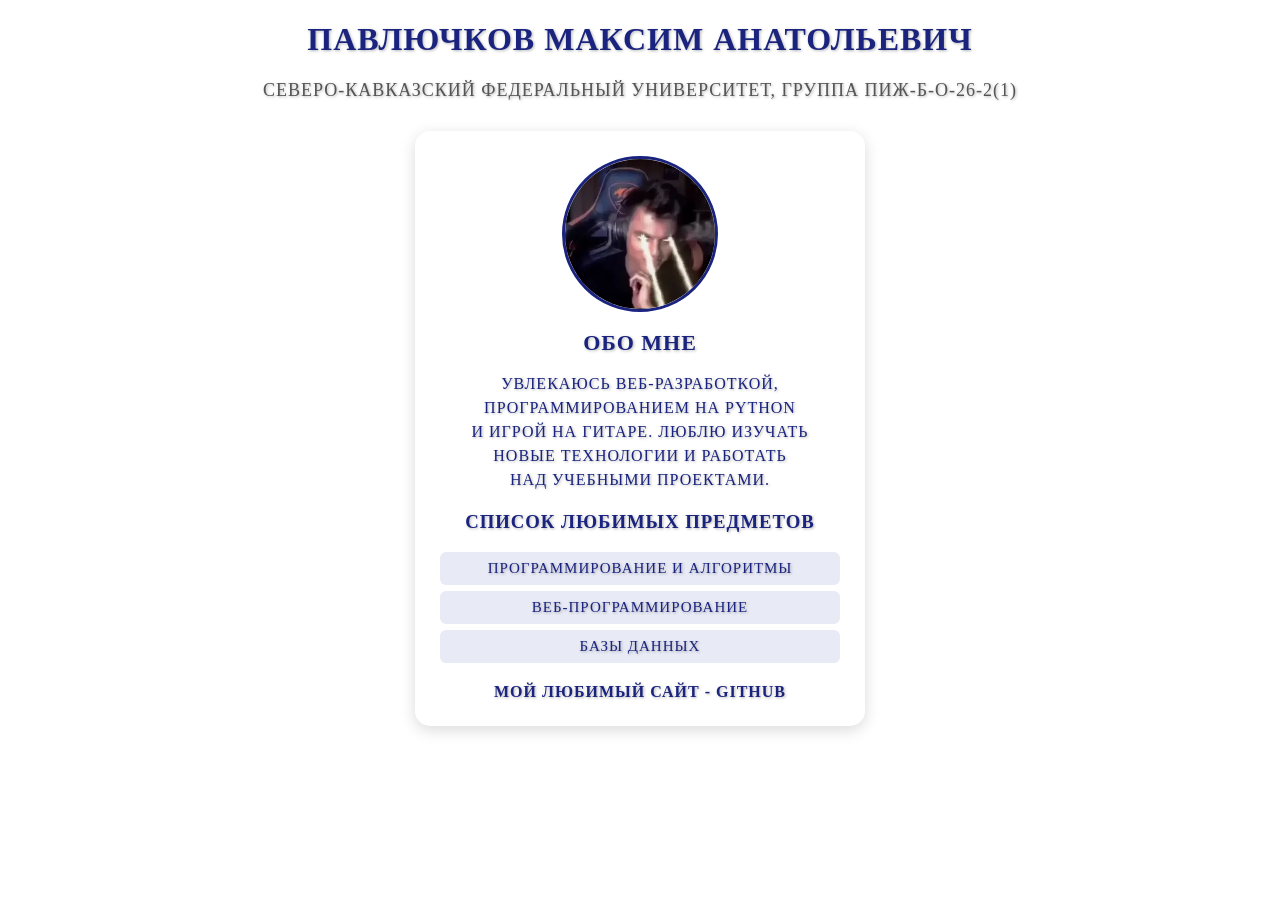
<file: IT&Prog/lab3/index.html>
<!DOCTYPE html>

<html>

    <head lang="ru">
        <title>Карта студента</title>
        <meta charset="UTF-8">
        <meta name="viewport" content="width=device-width, initial-scale=1.0">
        <link rel="stylesheet" href="styles.css">
    </head>

    <body>

        <h1>Павлючков Максим Анатольевич</h1>

        <p class="institution">Северо-Кавказский Федеральный Университет, группа ПИЖ-б-о-26-2(1)</p>

        <div class="card">

            <img src="avatar.jpg" alt="Фото студента" class="avatar">

            <h2>Обо мне</h2>

            <p>Увлекаюсь веб-разработкой, программированием на Python<br>
                и игрой на гитаре. Люблю изучать новые технологии и работать <br>
                над учебными проектами.</p>

            <h3>Список любимых предметов</h3>
        
            <ul>
                <li>Программирование и алгоритмы</li>
                <li>Веб-программирование</li>
                <li>Базы данных</li>
            </ul>

            <a href="https://github.com/" target="_blank">
                Мой любимый сайт - GitHub 
            </a>

        </div>

    </body>

</html>
</file>
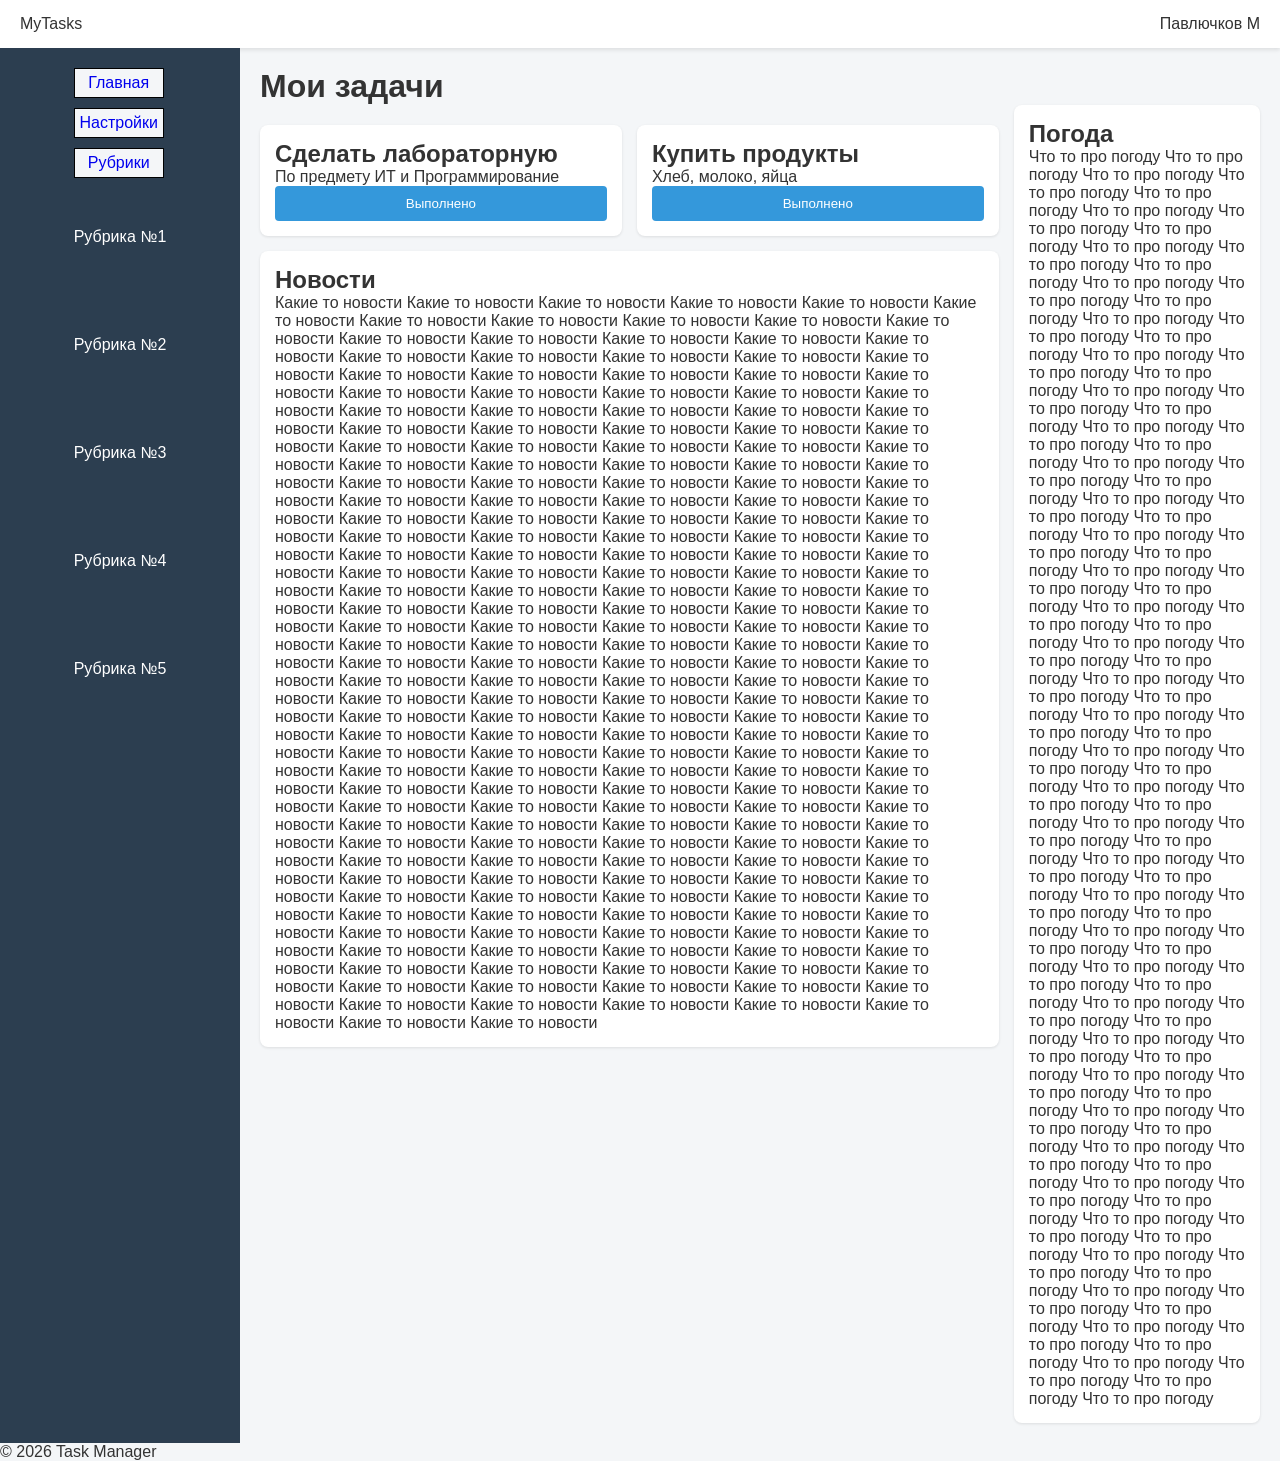
<file: IT&Prog/lab6/index.html>
<!DOCTYPE html> 
<html lang="ru"> 

    <head> 
        <meta charset="UTF-8"> 
        <!-- Обязательный мета-тег для адаптивности --> 
        <meta name="viewport" content="width=device-width, initial
        scale=1.0"> 
        <title>Task Dashboard</title> 
        <link rel="stylesheet" href="test_styles.css"> 
    </head> 

    <body class="dashboard"> 

        <!-- Шапка (Блок header внутри блока dashboard) --> 
        <header class="dashboard__header header"> 
            <div class="header__logo">MyTasks</div> 
            <div class="header__user">Павлючков М</div> 
        </header> 

        <!-- Боковое меню (Сайдбар) --> 
        <aside class="dashboard__sidebar sidebar"> 

            <nav class="sidebar__nav"> 
                <!-- Модификатор --active указывает на активную ссылку --> 
                <a href="#" class="sidebar__link sidebar__link-active">Главная</a> 
                <a href="#" class="sidebar__link">Настройки</a> 
                <a href="#" class="sidebar__link sidebar__trends">Рубрики </a>
                <div class="trends">
                    <a class="trend"> Рубрика №1</a>
                    <a class="trend"> Рубрика №2</a>
                    <a class="trend"> Рубрика №3</a>
                    <a class="trend"> Рубрика №4</a>
                    <a class="trend"> Рубрика №5</a>
                </div>
            </nav> 

        </aside> 

        <!-- Основной контент --> 
        <main class="dashboard__main main-content"> 

            <h1 class="main-content__title">Мои задачи</h1> 

            <!-- Сетка карточек --> 
            <div class="smth">
                <div class="cards-grid"> 

                    <!-- Карточка 1 (Блок task-card) --> 
                    <article class="task-card"> 
                        <h2 class="task-card__title">Сделать лабораторную</h2> 
                        <p class="task-card__desc">По предмету ИТ и Программирование</p> 
                        <button class="task-card__btn">Выполнено</button> 
                    </article> 

                    <!-- Карточка 2 --> 
                    <article class="task-card"> 
                        <h2 class="task-card__title">Купить продукты</h2> 
                        <p class="task-card__desc">Хлеб, молоко, яйца</p> 
                        <button class="task-card__btn">Выполнено</button> 
                    </article> 

                    <article class="news">
                        <h2>Новости</h2>
                        <p>Какие то новости Какие то новости Какие то новости Какие то новости Какие то новости Какие то новости Какие то новости 
                            Какие то новости Какие то новости Какие то новости Какие то новости Какие то новости Какие то новости Какие то новости 
                            Какие то новости Какие то новости Какие то новости Какие то новости Какие то новости Какие то новости Какие то новости 
                            Какие то новости Какие то новости Какие то новости Какие то новости Какие то новости Какие то новости Какие то новости 
                            Какие то новости Какие то новости Какие то новости Какие то новости Какие то новости Какие то новости Какие то новости
                            Какие то новости Какие то новости Какие то новости Какие то новости Какие то новости Какие то новости Какие то новости 
                            Какие то новости Какие то новости Какие то новости Какие то новости Какие то новости Какие то новости Какие то новости 
                            Какие то новости Какие то новости Какие то новости Какие то новости Какие то новости Какие то новости Какие то новости 
                            Какие то новости Какие то новости Какие то новости Какие то новости Какие то новости Какие то новости Какие то новости 
                            Какие то новости Какие то новости Какие то новости Какие то новости Какие то новости Какие то новости Какие то новости 
                            Какие то новости Какие то новости Какие то новости Какие то новости Какие то новости Какие то новости Какие то новости 
                            Какие то новости Какие то новости Какие то новости Какие то новости Какие то новости Какие то новости Какие то новости
                            Какие то новости Какие то новости Какие то новости Какие то новости Какие то новости Какие то новости Какие то новости 
                            Какие то новости Какие то новости Какие то новости Какие то новости Какие то новости Какие то новости Какие то новости 
                            Какие то новости Какие то новости Какие то новости Какие то новости Какие то новости Какие то новости Какие то новости 
                            Какие то новости Какие то новости Какие то новости Какие то новости Какие то новости Какие то новости Какие то новости 
                            Какие то новости Какие то новости Какие то новости Какие то новости Какие то новости Какие то новости Какие то новости 
                            Какие то новости Какие то новости Какие то новости Какие то новости Какие то новости Какие то новости Какие то новости 
                            Какие то новости Какие то новости Какие то новости Какие то новости Какие то новости Какие то новости Какие то новости
                            Какие то новости Какие то новости Какие то новости Какие то новости Какие то новости Какие то новости Какие то новости 
                            Какие то новости Какие то новости Какие то новости Какие то новости Какие то новости Какие то новости Какие то новости 
                            Какие то новости Какие то новости Какие то новости Какие то новости Какие то новости Какие то новости Какие то новости 
                            Какие то новости Какие то новости Какие то новости Какие то новости Какие то новости Какие то новости Какие то новости 
                            Какие то новости Какие то новости Какие то новости Какие то новости Какие то новости Какие то новости Какие то новости 
                            Какие то новости Какие то новости Какие то новости Какие то новости Какие то новости Какие то новости Какие то новости 
                            Какие то новости Какие то новости Какие то новости Какие то новости Какие то новости Какие то новости Какие то новости
                            Какие то новости Какие то новости Какие то новости Какие то новости Какие то новости Какие то новости Какие то новости 
                            Какие то новости Какие то новости Какие то новости Какие то новости Какие то новости Какие то новости Какие то новости 
                            Какие то новости Какие то новости Какие то новости Какие то новости Какие то новости Какие то новости Какие то новости 
                        </p>
                    </article>

                </div> 
                
                <aside class="weather">
                    <h2>Погода</h2>
                    <p>Что то про погоду Что то про погоду Что то про погоду Что то про погоду Что то про погоду Что то про погоду Что то про погоду 
                        Что то про погоду Что то про погоду Что то про погоду Что то про погоду Что то про погоду Что то про погоду Что то про погоду 
                        Что то про погоду Что то про погоду Что то про погоду Что то про погоду Что то про погоду Что то про погоду Что то про погоду 
                        Что то про погоду Что то про погоду Что то про погоду Что то про погоду Что то про погоду Что то про погоду Что то про погоду 
                        Что то про погоду Что то про погоду Что то про погоду Что то про погоду Что то про погоду Что то про погоду Что то про погоду 
                        Что то про погоду Что то про погоду Что то про погоду Что то про погоду Что то про погоду Что то про погоду Что то про погоду 
                        Что то про погоду Что то про погоду Что то про погоду Что то про погоду Что то про погоду Что то про погоду Что то про погоду 
                        Что то про погоду Что то про погоду Что то про погоду Что то про погоду Что то про погоду Что то про погоду Что то про погоду 
                        Что то про погоду Что то про погоду Что то про погоду Что то про погоду Что то про погоду Что то про погоду Что то про погоду 
                        Что то про погоду Что то про погоду Что то про погоду Что то про погоду Что то про погоду Что то про погоду Что то про погоду 
                        Что то про погоду Что то про погоду Что то про погоду Что то про погоду Что то про погоду Что то про погоду Что то про погоду 
                        Что то про погоду Что то про погоду Что то про погоду Что то про погоду Что то про погоду Что то про погоду Что то про погоду 
                        Что то про погоду Что то про погоду Что то про погоду Что то про погоду Что то про погоду Что то про погоду Что то про погоду 
                        Что то про погоду Что то про погоду Что то про погоду Что то про погоду Что то про погоду Что то про погоду Что то про погоду 
                        Что то про погоду Что то про погоду Что то про погоду Что то про погоду Что то про погоду Что то про погоду Что то про погоду 
                    </p>
                </aside>
                
            </div>

        </main> 

        <!-- Подвал --> 
        <footer class="dashboard__footer footer"> 
            <p>&copy; 2026 Task Manager</p> 
        </footer> 

    </body> 
    
</html>
</file>
<file: IT&Prog/lab3/styles.css>
body {
    text-align: center;
    text-transform: uppercase;
    color: #1a237e;
    letter-spacing: 1px;
    text-shadow: 1px 1px 3px rgba(0, 0, 0, 0.3);
}

.institution {
    text-align: center;
    font-size: 18px;
    color: #555;
    margin-bottom: 30px;
}

.card {
    width: 400px;
    margin: 0 auto;
    padding: 25px;
    background-color: #ffffff;
    border-radius: 15px;
    box-shadow: 0 4px 15px rgba(0, 0, 0, 0.15);
    text-align: center;
}

.avatar {
    width: 150px;
    height: 150px;
    border-radius: 50%;
    border: 3px solid #1a237e;
    object-fit: cover;
    display: block;
    margin: 0 auto 15px; 
}

.card h2{
    color:#1a237e;
    font-size: 22px;
    margin-bottom: 10px;
}

.card p{
    line-height: 1.5;
    font-size: 16px;
    margin-bottom: 15px;
}

.card ul{
    list-style: none;
    padding: 0;
    margin-bottom: 20px;
}

.card ul li{
    background-color: #e8eaf6;
    padding: 8px 12px;
    margin-bottom: 6px;
    border-radius: 6px;
    font-size: 15px;
}

.card a{
    color: #1a237e;
    text-decoration: none;
    font-weight: bold;
    transition: color 0.3s;
}

.card a:hover{
    color: #e53935;
    text-decoration: underline;
}
</file>
<file: IT&Prog/lab6/test_styles.css>
/* === 1. Базовые стили (Mobile First) === */ 
*, *::before, *::after { 
    box-sizing: border-box; /* Размеры включают padding и border 
    */ 
    margin: 0; 
    padding: 0; 
} 

body { 
    font-family: Arial, sans-serif; 
    background-color: #f4f6f8; 
    color: #333; 
} 

/* === 2. Сетка страницы (Grid) === */ 
.dashboard { 
    display: grid; 
    min-height: 100vh; 
    /* На мобильных: шапка, контент, подвал (сайдбар скрыт) */ 
    grid-template-areas:  
    "header" 
    "main" 
    "footer"; 
    grid-template-rows: auto 1fr auto; /* auto для header/footer, 1fr для main */ 
} 

.sidebar__nav {
    display: grid;
    justify-content: center;
    grid-template-areas: 
    "main-site"
    "settings"
    "trends"
    "trengs-suggestions";
    grid-template-rows: 40px 40px 40px auto;
}

.weather {
    background: #fff; 
    min-height: 80vh;
    padding: 15px; 
    border-radius: 8px; 
    box-shadow: 0 1px 3px rgba(0,0,0,0.1); 
    display: flex; 
    flex-direction: column; /* Выстраиваем элементы карточки вертикально */ 
}

.sidebar__link{
    display:flex;
    align-items: center;
    justify-content: center;
    margin-bottom: 10px;
    border: 1px solid black;
    min-height: 10px;
    width: 90px;
    background-color: #f4f6f8;
    text-decoration: none;
    transition: transform 0.2s;
}

.trends{
    display:grid;
    min-height: 60vh;
    align-items: center;
    justify-content: center;
    grid-template-areas: 
    "first-trend"
    "second-trend"
    "third-trend"
    "fourth-trend"
    "fifth-trend";
    grid-template-rows: auto;
}

.news{
    background: #fff; 
    padding: 15px; 
    border-radius: 8px; 
    box-shadow: 0 1px 3px rgba(0,0,0,0.1); 
    display: flex; 
    flex-direction: column; /* Выстраиваем элементы карточки вертикально */ 
}

.smth{
    display: grid;
    grid-template-columns: 1fr; /* На мобильных всё друг под другом */
    gap: 15px;
}
.trend{
    margin-bottom: 10px;
}

.sidebar__link:hover{
    transform: scale(1.2);
}

.dashboard__header { grid-area: header; } 
.dashboard__main   { grid-area: main; } 
.dashboard__footer { grid-area: footer; } 
.dashboard__sidebar { display: none; } /* Скрываем меню на мобильных */ 

/* === 3. Стили компонентов (Flexbox) === */ 
.header { 
    background: #fff; 
    padding: 15px 20px; 
    box-shadow: 0 2px 4px rgba(0,0,0,0.1); 
    display: flex; /* Flexbox для выравнивания логотипа и профиля 
    */ 
    justify-content: space-between; 
    align-items: center; 
} 

.main-content { padding: 20px; } 
/* Сетка карточек (Grid) */ 
.cards-grid { 
    display: grid; 
    grid-template-columns: 1fr; /* На мобильных 1 колонка */
    gap: 15px; 
    margin-top: 20px; 
} 

.task-card { 
    background: #fff; 
    padding: 15px; 
    border-radius: 8px; 
    box-shadow: 0 1px 3px rgba(0,0,0,0.1); 
    display: flex; 
    flex-direction: column; /* Выстраиваем элементы карточки вертикально */ 
} 

.task-card__btn { 
    margin-top: auto; /* Прижимаем кнопку к низу карточки, если 
    текста мало */ 
    padding: 10px; 
    background: #3498db; 
    color: white; 
    border: none; 
    border-radius: 4px; 
    cursor: pointer; 
    transition: background 0.3s ease; 
} 

.task-card__btn:hover { 
    background: #2980b9; 
} 

/* === 4. Планшеты и Десктопы (Media Queries) === */ 
@media (min-width: 768px) { 
    /* Меняем сетку: добавляем боковую панель */ 
    .dashboard { 
        grid-template-areas:  
        "header header" 
        "sidebar main" 
        "footer footer"; 
        grid-template-columns: 240px 1fr; /* Сайдбар 240px, остальное - контент */ 
    } 

/* Показываем сайдбар */ 
    .dashboard__sidebar { 
        display: flex; 
        flex-direction: column; 
        background: #2c3e50; 
        color: white; 
        padding: 20px 0; 
    } 

    /* Карточки в 2 колонки */ 
    .cards-grid { 
        grid-template-columns: repeat(2, 1fr); 
    } 

    .news {
        grid-column: 1 / -1; 
    }
} 

@media (min-width: 1024px) { 
    /* Карточки в 3 колонки */ 
    .cards-grid { 
        grid-template-columns: repeat(2, 1fr); 
    } 
    .smth {
        grid-template-columns: 3fr 1fr; 
        align-items: start; /* Чтобы блок погоды не растягивался по высоте */
    }
}
</file>
